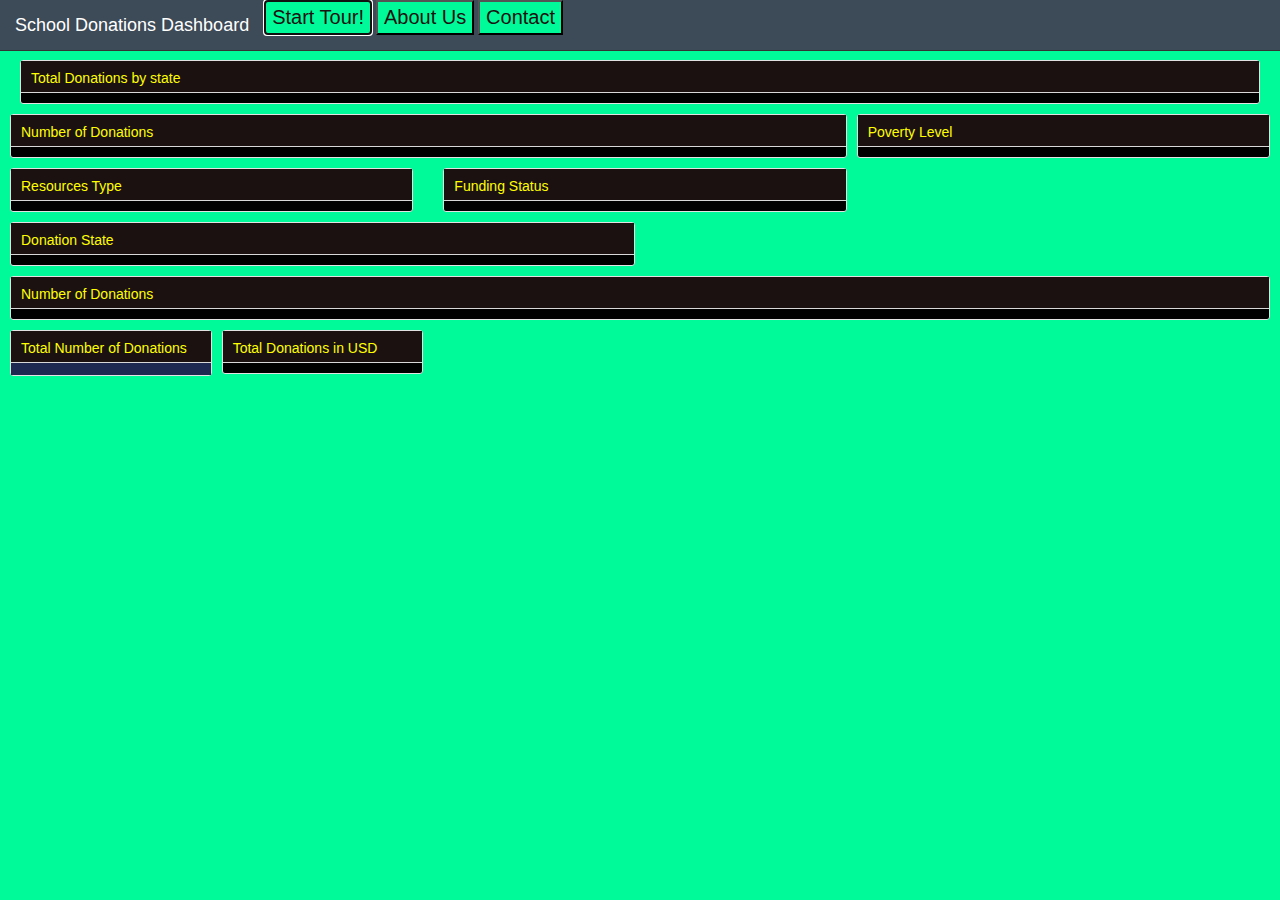
<file: templates/layout.html>
<!DOCTYPE html>
<html>
<head>
   <title>School Donations Dashboard</title>
   <link rel="stylesheet" href="../static/lib/css/bootstrap.min.css">
   <link rel="stylesheet" href="../static/lib/css/keen-dashboards.css">
   <link rel="stylesheet" href="../static/lib/css/dc.css">
   <link rel="stylesheet" href="../static/lib/css/introjs.css" />
   <link rel="stylesheet" href="../static/css/custom.css">
 </head>
<body class="application" id="test">
<div class="navbar navbar-inverse navbar-fixed-top" role="navigation">
   <div class="container-fluid">
       <div class="navbar-header">
           <a class="navbar-brand" href="./">School Donations Dashboard</a>
           <button class="intro_button" type="button" autofocus onclick="javascript:introJs().start();">Start Tour!</button>
            <button class="intro_button" type="button" autofocus onclick="javascript:introJs().start();">About Us</button>
           <button class="intro_button" type="button" autofocus onclick="javascript:introJs().start();">Contact</button>
       </div>
   </div>
</div>
<div class="chart-wrapper">
            <div class="chart-title">
                Total Donations by state
            </div>
            <div class="chart-stage">
                <div id="funding-map" data-step="8"
                     data-intro="Mapping donations by state"
                     style="font-weight: normal" data-position="left"></div>
            </div>
        </div>

<div  id="outer" class="container-fluid">
   <div class="row">

       <div class="col-sm-8">
           <div class="row">

               <!-- Time Chart -->
               <div class="col-sm-12">
                   <div class="chart-wrapper">
                       <div class="chart-title">
                           Number of Donations
                       </div>
                       <div class="chart-stage">
                           <div id="time-chart"></div>
                       </div>
                   </div>
               </div>
               <!-- Time Chart -->

               <!-- Resources -->
               <div class="col-sm-6">
                   <div class="chart-wrapper">
                       <div class="chart-title">
                           Resources Type
                       </div>
                       <div class="chart-stage">
                           <div id="resource-type-row-chart"></div>
                       </div>
                   </div>
               </div>
               <!-- Resources -->


               <!-- funding Pie -->
               <div class="col-sm-6">
                   <div class="chart-wrapper">
                       <div class="chart-title">
                           Funding Status
                       </div>
                       <div class="chart-stage">
                           <div id="funding-chart"></div>
                       </div>
                   </div>
               </div>
               <!-- funding Pie -->

           </div>
       </div>

       <!-- Poverty -->
       <div class="col-sm-4">
           <div class="chart-wrapper">
               <div class="chart-title">
                   Poverty Level
               </div>
               <div class="chart-stage">
                   <div id="poverty-level-row-chart"></div>
               </div>
           </div>
       </div>
       <!-- Poverty -->



       <!-- menu select -->
       <div class="col-sm-6">
           <div class="chart-wrapper">
               <div class="chart-title">
                   Donation State
               </div>
               <div class="chart-stage">
                   <div id="menu-select"></div>
               </div>
           </div>
       </div>
       <!-- menu select -->

        <!-- Time Chart -->
               <div class="col-sm-12">
                   <div class="chart-wrapper">
                       <div class="chart-title">
                           Number of Donations
                       </div>
                       <div class="chart-stage">
                           <div id="time-chart"></div>
                       </div>
                   </div>
               </div>
               <!-- Time Chart -->

       <!-- Metric 1 -->
       <div class="col-sm-2">
           <div class="chart-wrapper">
               <div class="chart-title">
                   Total Number of Donations
               </div>
               <div class="chart-stage" style=" background: #1d2951;
                   position: relative;
                   font-size: 29px;
                   color: white;
                   vertical-align: middle;
                   text-align: center;
                   padding-top: 12px;
                   padding-bottom: 0px;">
                   <div id="number-projects-nd"></div>
               </div>
           </div>
       </div>
       <!-- Metric 1 -->

       <!-- Metric 2 -->
       <div class="col-sm-2">
           <div class="chart-wrapper">
               <div class="chart-title">
                   Total Donations in USD
               </div>
               <div class="chart-stage">
                   <div id="total-donations-nd"></div>
               </div>
           </div>
       </div>
       <!-- Metric 2 -->
<!--Teacher Prefix -->

<!--<div class="col-sm-4">
           <div class="chart-wrapper">
               <div class="chart-title">
                   Teacher Prefix
               </div>
               <div class="chart-stage">
                   <div id="poverty-level-row-chart"></div>
               </div>
           </div>
       </div>

</div>

<hr>
<p class="small text-muted"> Data viz &#9829; from Code Institute</p>

</div>

<script src="../static/lib/js/jquery.min.js"></script>
<script src="../static/lib/js/bootstrap.min.js"></script>
<script src="../static/lib/js/crossfilter.js"></script>
<script src="../static/lib/js/d3.js"></script>
<script src="../static/lib/js/dc.js"></script>
<script src="../static/lib/js/queue.js"></script>

<script src="../static/lib/js/keen.min.js"></script>
<script src='../static/js/graph.js' type='text/javascript'></script>
<script src="../static/lib/js/intro.js" type="text/javascript"></script>
</body>
</html>

</body>
</html>
</file>
<file: static/lib/css/keen-dashboards.css>
/*
 * Full-page application style
 */

body.application {
  background: #f2f2f2;
  padding: 60px 20px 0;
}
body.application > .container-fluid {
  padding-left: 0px;
  padding-right: 0px;
}
body.application div[class^="col-"] {
  padding-left: 5px;
  padding-right: 5px;
}
body.application div[class^="col-"] div[class^="col-"] {
  padding-left: 15px;
  padding-right: 15px;
}

body.application hr {
  border-color: #d7d7d7;
  margin: 10px 0;
}



.navbar-inverse {
  background-color: #3d4a57;
  border-color: #333;
}
.navbar-inverse .navbar-nav > li > a,
.navbar a.navbar-brand {
  color: #fbfbfb;
  text-decoration: none;
}

.chart-wrapper {
  background: #fff;
  border: 1px solid #e2e2e2;
  border-radius: 3px;
  margin-bottom: 10px;
}
.chart-wrapper .chart-title {
  border-bottom: 1px solid #d7d7d7;
  color: #666;
  font-size: 14px;
  font-weight: 200;
  padding: 7px 10px 4px;
}

.chart-wrapper .chart-stage {
  /*min-height: 240px;*/
  overflow: hidden;
  padding: 5px 10px;
  position: relative;
}

.chart-wrapper .chart-notes {
  background: #fbfbfb;
  border-top: 1px solid #e2e2e2;
  color: #808080;
  font-size: 12px;
  padding: 8px 10px 5px;
}
</file>
<file: static/lib/css/dc.css>
div.dc-chart {
    float: left;
}

.dc-chart rect.bar {
    stroke: none;
    cursor: pointer;
}

.dc-chart rect.bar:hover {
    fill-opacity: .5;
}

.dc-chart rect.stack1 {
    stroke: none;
    fill: red;
}

.dc-chart rect.stack2 {
    stroke: none;
    fill: green;
}

.dc-chart rect.deselected {
    stroke: none;
    fill: #ccc;
}

.dc-chart .pie-slice {
    fill: white;
    font-size: 12px;
    cursor: pointer;
}

.dc-chart .pie-slice :hover {
    fill-opacity: .8;
}

.dc-chart .selected path {
    stroke-width: 3;
    stroke: #ccc;
    fill-opacity: 1;
}

.dc-chart .deselected path {
    stroke: none;
    fill-opacity: .5;
    fill: #ccc;
}

.dc-chart .axis path, .axis line {
    fill: none;
    stroke: #000;
    shape-rendering: crispEdges;
}

.dc-chart .axis text {
    font: 10px sans-serif;
}

.dc-chart .grid-line {
    fill: none;
    stroke: #ccc;
    opacity: .5;
    shape-rendering: crispEdges;
}

.dc-chart .grid-line line {
    fill: none;
    stroke: #ccc;
    opacity: .5;
    shape-rendering: crispEdges;
}

.dc-chart .brush rect.background {
    z-index: -999;
}

.dc-chart .brush rect.extent {
    fill: steelblue;
    fill-opacity: .125;
}

.dc-chart .brush .resize path {
    fill: #eee;
    stroke: #666;
}

.dc-chart path.line {
    fill: none;
    stroke-width: 1.5px;
}

.dc-chart circle.dot {
    stroke: none;
}

.dc-chart g.dc-tooltip path {
    fill: none;
    stroke: grey;
    stroke-opacity: .8;
}

.dc-chart path.area {
    fill-opacity: .3;
    stroke: none;
}

.dc-chart .node {
    font-size: 0.7em;
    cursor: pointer;
}

.dc-chart .node :hover {
    fill-opacity: .8;
}

.dc-chart .selected circle {
    stroke-width: 3;
    stroke: #ccc;
    fill-opacity: 1;
}

.dc-chart .deselected circle {
    stroke: none;
    fill-opacity: .5;
    fill: #ccc;
}

.dc-chart .bubble {
    stroke: none;
    fill-opacity: 0.6;
}

.dc-data-count {
    float: right;
    margin-top: 15px;
    margin-right: 15px;
}

.dc-data-count .filter-count {
    color: #3182bd;
    font-weight: bold;
}

.dc-data-count .total-count {
    color: #3182bd;
    font-weight: bold;
}

.dc-data-table {
}

.dc-chart g.state {
    cursor: pointer;
}

.dc-chart g.state :hover {
    fill-opacity: .8;
}

.dc-chart g.state path {
    stroke: white;
}

.dc-chart g.selected path {
}

.dc-chart g.deselected path {
    fill: grey;
}

.dc-chart g.selected text {
}

.dc-chart g.deselected text {
    display: none;
}

.dc-chart g.county path {
    stroke: white;
    fill: none;
}

.dc-chart g.debug rect {
    fill: blue;
    fill-opacity: .2;
}

.dc-chart g.row rect {
    fill-opacity: 0.8;
    cursor: pointer;
}

.dc-chart g.row rect:hover {
    fill-opacity: 0.6;
}

.dc-chart g.row text {
    fill: white;
    font-size: 12px;
    cursor: pointer;
}

.dc-legend {
    font-size: 11px;
}

.dc-legend-item {
    cursor: pointer;
}

.dc-chart g.axis text {
    /* Makes it so the user can't accidentally click and select text that is meant as a label only */
    -webkit-user-select: none; /* Chrome/Safari */
    -moz-user-select: none; /* Firefox */
    -ms-user-select: none; /* IE10 */
    -o-user-select: none;
    user-select: none;
    pointer-events: none;
}

.dc-chart path.highlight {
    stroke-width: 3;
    fill-opacity: 1;
    stroke-opacity: 1;
}

.dc-chart .highlight {
    fill-opacity: 1;
    stroke-opacity: 1;
}

.dc-chart .fadeout {
    fill-opacity: 0.2;
    stroke-opacity: 0.2;
}

.dc-chart path.dc-symbol {
    fill-opacity: 0.5;
    stroke-opacity: 0.5;
}

.dc-hard .number-display {
    float: none;
}
</file>
<file: static/lib/css/introjs.css>
.introjs-overlay {
  position: absolute;
  box-sizing: content-box;
  z-index: 999999;
  background-color: #000;
  opacity: 0;
  background: -moz-radial-gradient(center,ellipse cover,rgba(0,0,0,0.4) 0,rgba(0,0,0,0.9) 100%);
  background: -webkit-gradient(radial,center center,0px,center center,100%,color-stop(0%,rgba(0,0,0,0.4)),color-stop(100%,rgba(0,0,0,0.9)));
  background: -webkit-radial-gradient(center,ellipse cover,rgba(0,0,0,0.4) 0,rgba(0,0,0,0.9) 100%);
  background: -o-radial-gradient(center,ellipse cover,rgba(0,0,0,0.4) 0,rgba(0,0,0,0.9) 100%);
  background: -ms-radial-gradient(center,ellipse cover,rgba(0,0,0,0.4) 0,rgba(0,0,0,0.9) 100%);
  background: radial-gradient(center,ellipse cover,rgba(0,0,0,0.4) 0,rgba(0,0,0,0.9) 100%);
  filter: "progid:DXImageTransform.Microsoft.gradient(startColorstr='#66000000',endColorstr='#e6000000',GradientType=1)";
  -ms-filter: "progid:DXImageTransform.Microsoft.Alpha(Opacity=50)";
  filter: alpha(opacity=50);
  -webkit-transition: all 0.3s ease-out;
     -moz-transition: all 0.3s ease-out;
      -ms-transition: all 0.3s ease-out;
       -o-transition: all 0.3s ease-out;
          transition: all 0.3s ease-out;
}

.introjs-fixParent {
  z-index: auto !important;
  opacity: 1.0 !important;
  -webkit-transform: none !important;
     -moz-transform: none !important;
      -ms-transform: none !important;
       -o-transform: none !important;
          transform: none !important;
}

.introjs-showElement,
tr.introjs-showElement > td,
tr.introjs-showElement > th {
  z-index: 9999999 !important;
}

.introjs-disableInteraction {
  z-index: 99999999 !important;
  position: absolute;
  background-color: white;
  opacity: 0;
  filter: alpha(opacity=0);
}

.introjs-relativePosition,
tr.introjs-showElement > td,
tr.introjs-showElement > th {
  position: relative;
}

.introjs-helperLayer {
  box-sizing: content-box;
  position: absolute;
  z-index: 9999998;
  background-color: #FFF;
  background-color: rgba(255,255,255,.9);
  border: 1px solid #777;
  border: 1px solid rgba(0,0,0,.5);
  border-radius: 4px;
  box-shadow: 0 2px 15px rgba(0,0,0,.4);
  -webkit-transition: all 0.3s ease-out;
     -moz-transition: all 0.3s ease-out;
      -ms-transition: all 0.3s ease-out;
       -o-transition: all 0.3s ease-out;
          transition: all 0.3s ease-out;
}

.introjs-tooltipReferenceLayer {
  box-sizing: content-box;
  position: absolute;
  visibility: hidden;
  z-index: 10000000;
  background-color: transparent;
  -webkit-transition: all 0.3s ease-out;
     -moz-transition: all 0.3s ease-out;
      -ms-transition: all 0.3s ease-out;
       -o-transition: all 0.3s ease-out;
          transition: all 0.3s ease-out;
}

.introjs-helperLayer *,
.introjs-helperLayer *:before,
.introjs-helperLayer *:after {
  -webkit-box-sizing: content-box;
     -moz-box-sizing: content-box;
      -ms-box-sizing: content-box;
       -o-box-sizing: content-box;
          box-sizing: content-box;
}

.introjs-helperNumberLayer {
  box-sizing: content-box;
  position: absolute;
  visibility: visible;
  top: -16px;
  left: -16px;
  z-index: 9999999999 !important;
  padding: 2px;
  font-family: Arial, verdana, tahoma;
  font-size: 13px;
  font-weight: bold;
  color: white;
  text-align: center;
  text-shadow: 1px 1px 1px rgba(0,0,0,.3);
  background: #ff3019; /* Old browsers */
  background: -webkit-linear-gradient(top, #ff3019 0%, #cf0404 100%); /* Chrome10+,Safari5.1+ */
  background: -webkit-gradient(linear, left top, left bottom, color-stop(0%, #ff3019), color-stop(100%, #cf0404)); /* Chrome,Safari4+ */
  background:    -moz-linear-gradient(top, #ff3019 0%, #cf0404 100%); /* FF3.6+ */
  background:     -ms-linear-gradient(top, #ff3019 0%, #cf0404 100%); /* IE10+ */
  background:      -o-linear-gradient(top, #ff3019 0%, #cf0404 100%); /* Opera 11.10+ */
  background:         linear-gradient(to bottom, #ff3019 0%, #cf0404 100%);  /* W3C */
  width: 20px;
  height:20px;
  line-height: 20px;
  border: 3px solid white;
  border-radius: 50%;
  filter: "progid:DXImageTransform.Microsoft.gradient(startColorstr='#ff3019', endColorstr='#cf0404', GradientType=0)"; /* IE6-9 */
  filter: "progid:DXImageTransform.Microsoft.Shadow(direction=135, strength=2, color=ff0000)"; /* IE10 text shadows */
  box-shadow: 0 2px 5px rgba(0,0,0,.4);
}

.introjs-arrow {
  border: 5px solid white;
  content:'';
  position: absolute;
}
.introjs-arrow.top {
  top: -10px;
  border-top-color:transparent;
  border-right-color:transparent;
  border-bottom-color:white;
  border-left-color:transparent;
}
.introjs-arrow.top-right {
  top: -10px;
  right: 10px;
  border-top-color:transparent;
  border-right-color:transparent;
  border-bottom-color:white;
  border-left-color:transparent;
}
.introjs-arrow.top-middle {
  top: -10px;
  left: 50%;
  margin-left: -5px;
  border-top-color:transparent;
  border-right-color:transparent;
  border-bottom-color:white;
  border-left-color:transparent;
}
.introjs-arrow.right {
  right: -10px;
  top: 10px;
  border-top-color:transparent;
  border-right-color:transparent;
  border-bottom-color:transparent;
  border-left-color:white;
}
.introjs-arrow.right-bottom {
  bottom:10px;
  right: -10px;
  border-top-color:transparent;
  border-right-color:transparent;
  border-bottom-color:transparent;
  border-left-color:white;
}
.introjs-arrow.bottom {
  bottom: -10px;
  border-top-color:white;
  border-right-color:transparent;
  border-bottom-color:transparent;
  border-left-color:transparent;
}
.introjs-arrow.left {
  left: -10px;
  top: 10px;
  border-top-color:transparent;
  border-right-color:white;
  border-bottom-color:transparent;
  border-left-color:transparent;
}
.introjs-arrow.left-bottom {
  left: -10px;
  bottom:10px;
  border-top-color:transparent;
  border-right-color:white;
  border-bottom-color:transparent;
  border-left-color:transparent;
}

.introjs-tooltip {
  box-sizing: content-box;
  position: absolute;
  visibility: visible;
  padding: 10px;
  background-color: white;
  min-width: 200px;
  max-width: 300px;
  border-radius: 3px;
  box-shadow: 0 1px 10px rgba(0,0,0,.4);
  -webkit-transition: opacity 0.1s ease-out;
     -moz-transition: opacity 0.1s ease-out;
      -ms-transition: opacity 0.1s ease-out;
       -o-transition: opacity 0.1s ease-out;
          transition: opacity 0.1s ease-out;
}

.introjs-tooltipbuttons {
  text-align: right;
  white-space: nowrap;
}

/*
 Buttons style by http://nicolasgallagher.com/lab/css3-github-buttons/
 Changed by Afshin Mehrabani
*/
.introjs-button {
  box-sizing: content-box;
  position: relative;
  overflow: visible;
  display: inline-block;
  padding: 0.3em 0.8em;
  border: 1px solid #d4d4d4;
  margin: 0;
  text-decoration: none;
  text-shadow: 1px 1px 0 #fff;
  font: 11px/normal sans-serif;
  color: #333;
  white-space: nowrap;
  cursor: pointer;
  outline: none;
  background-color: #ececec;
  background-image: -webkit-gradient(linear, 0 0, 0 100%, from(#f4f4f4), to(#ececec));
  background-image: -moz-linear-gradient(#f4f4f4, #ececec);
  background-image: -o-linear-gradient(#f4f4f4, #ececec);
  background-image: linear-gradient(#f4f4f4, #ececec);
  -webkit-background-clip: padding;
  -moz-background-clip: padding;
  -o-background-clip: padding-box;
  /*background-clip: padding-box;*/ /* commented out due to Opera 11.10 bug */
  -webkit-border-radius: 0.2em;
  -moz-border-radius: 0.2em;
  border-radius: 0.2em;
  /* IE hacks */
  zoom: 1;
  *display: inline;
  margin-top: 10px;
}

.introjs-button:hover {
  border-color: #bcbcbc;
  text-decoration: none;
  box-shadow: 0px 1px 1px #e3e3e3;
}

.introjs-button:focus,
.introjs-button:active {
  background-image: -webkit-gradient(linear, 0 0, 0 100%, from(#ececec), to(#f4f4f4));
  background-image: -moz-linear-gradient(#ececec, #f4f4f4);
  background-image: -o-linear-gradient(#ececec, #f4f4f4);
  background-image: linear-gradient(#ececec, #f4f4f4);
}

/* overrides extra padding on button elements in Firefox */
.introjs-button::-moz-focus-inner {
  padding: 0;
  border: 0;
}

.introjs-skipbutton {
  box-sizing: content-box;
  margin-right: 5px;
  color: #7a7a7a;
}

.introjs-prevbutton {
  -webkit-border-radius: 0.2em 0 0 0.2em;
  -moz-border-radius: 0.2em 0 0 0.2em;
  border-radius: 0.2em 0 0 0.2em;
  border-right: none;
}

.introjs-prevbutton.introjs-fullbutton {
  border: 1px solid #d4d4d4;
  -webkit-border-radius: 0.2em;
  -moz-border-radius: 0.2em;
  border-radius: 0.2em;
}

.introjs-nextbutton {
  -webkit-border-radius: 0 0.2em 0.2em 0;
  -moz-border-radius: 0 0.2em 0.2em 0;
  border-radius: 0 0.2em 0.2em 0;
}

.introjs-nextbutton.introjs-fullbutton {
  -webkit-border-radius: 0.2em;
  -moz-border-radius: 0.2em;
  border-radius: 0.2em;
}

.introjs-disabled, .introjs-disabled:hover, .introjs-disabled:focus {
  color: #9a9a9a;
  border-color: #d4d4d4;
  box-shadow: none;
  cursor: default;
  background-color: #f4f4f4;
  background-image: none;
  text-decoration: none;
}

.introjs-hidden {
     display: none;
}

.introjs-bullets {
  text-align: center;
}
.introjs-bullets ul {
  box-sizing: content-box;
  clear: both;
  margin: 15px auto 0;
  padding: 0;
  display: inline-block;
}
.introjs-bullets ul li {
  box-sizing: content-box;
  list-style: none;
  float: left;
  margin: 0 2px;
}
.introjs-bullets ul li a {
  box-sizing: content-box;
  display: block;
  width: 6px;
  height: 6px;
  background: #ccc;
  border-radius: 10px;
  -moz-border-radius: 10px;
  -webkit-border-radius: 10px;
  text-decoration: none;
  cursor: pointer;
}
.introjs-bullets ul li a:hover {
  background: #999;
}
.introjs-bullets ul li a.active {
  background: #999;
}

.introjs-progress {
  box-sizing: content-box;
  overflow: hidden;
  height: 10px;
  margin: 10px 0 5px 0;
  border-radius: 4px;
  background-color: #ecf0f1
}
.introjs-progressbar {
  box-sizing: content-box;
  float: left;
  width: 0%;
  height: 100%;
  font-size: 10px;
  line-height: 10px;
  text-align: center;
  background-color: #08c;
}

.introjsFloatingElement {
  position: absolute;
  height: 0;
  width: 0;
  left: 50%;
  top: 50%;
}

.introjs-fixedTooltip {
  position: fixed;
}

.introjs-hint {
  box-sizing: content-box;
  position: absolute;
  background: transparent;
  width: 20px;
  height: 15px;
  cursor: pointer;
}
.introjs-hint:focus {
    border: 0;
    outline: 0;
}
.introjs-hidehint {
  display: none;
}

.introjs-fixedhint {
  position: fixed;
}

.introjs-hint:hover > .introjs-hint-pulse {
  border: 5px solid rgba(60, 60, 60, 0.57);
}

.introjs-hint-pulse {
  box-sizing: content-box;
  width: 10px;
  height: 10px;
  border: 5px solid rgba(60, 60, 60, 0.27);
  -webkit-border-radius: 30px;
  -moz-border-radius: 30px;
  border-radius: 30px;
  background-color: rgba(136, 136, 136, 0.24);
  z-index: 10;
  position: absolute;
  -webkit-transition: all 0.2s ease-out;
     -moz-transition: all 0.2s ease-out;
      -ms-transition: all 0.2s ease-out;
       -o-transition: all 0.2s ease-out;
          transition: all 0.2s ease-out;
}
.introjs-hint-no-anim .introjs-hint-dot {
  -webkit-animation: none;
  -moz-animation: none;
  animation: none;
}
.introjs-hint-dot {
  box-sizing: content-box;
  border: 10px solid rgba(146, 146, 146, 0.36);
  background: transparent;
  -webkit-border-radius: 60px;
  -moz-border-radius: 60px;
  border-radius: 60px;
  height: 50px;
  width: 50px;
  -webkit-animation: introjspulse 3s ease-out;
  -moz-animation: introjspulse 3s ease-out;
  animation: introjspulse 3s ease-out;
  -webkit-animation-iteration-count: infinite;
  -moz-animation-iteration-count: infinite;
  animation-iteration-count: infinite;
  position: absolute;
  top: -25px;
  left: -25px;
  z-index: 1;
  opacity: 0;
}

@-moz-keyframes introjspulse {
 0% {
    -moz-transform: scale(0);
    opacity: 0.0;
 }
 25% {
    -moz-transform: scale(0);
    opacity: 0.1;
 }
 50% {
    -moz-transform: scale(0.1);
    opacity: 0.3;
 }
 75% {
    -moz-transform: scale(0.5);
    opacity: 0.5;
 }
 100% {
    -moz-transform: scale(1);
    opacity: 0.0;
 }
}

@-webkit-keyframes introjspulse {
 0% {
    -webkit-transform: scale(0);
    opacity: 0.0;
 }
 25% {
    -webkit-transform: scale(0);
    opacity: 0.1;
 }
 50% {
    -webkit-transform: scale(0.1);
    opacity: 0.3;
 }
 75% {
    -webkit-transform: scale(0.5);
    opacity: 0.5;
 }
 100% {
    -webkit-transform: scale(1);
    opacity: 0.0;
 }
}
</file>
<file: static/css/custom.css>
#test {
   background-color: #00fa9a;
   fill: #ff0800;

}
.chart-wrapper {
   background: black;
   color: #ffff00;
}

.chart-title {
   background: #1a1110;
   color: #ffff00;
}

.chart-wrapper
.chart-title {
   background: #1a1110;
   color: #ffff00;
}


.dc-chart g.row text {
   color: #ffff00;
   font-size: 60px;
   background-color: #1a1110;
}

.dc-chart g.row text {
   color: #ffff00;
   font-size: 60px;
   background-color: #1a1110;
}
select.dc-select-menu  {
   background-color: #1a1110;
}

.intro_button {
   background-color: #00fa9a;
   font-size: 20px;
}
.navbar-header {
   color: #1a1110;
}


.dc-chart g.row text {
   color: #ffff00;
   font-size: 12px;
   background-color: #1a1110;
}

.dc-chart g.row text {
   color: #ffff00;
   width: 200px;
   position: relative;
   height: 60px;
   font-size: 29px;
   vertical-align: middle;
   text-align: center;
   padding-top: 12px;
   padding-bottom: 0px;
   background-color: #1a1110;
}

.dc-chart g.row text {
   color: #ffff00;
   width: 200px;
   position: relative;
   height: 60px;
   font-size: 29px;
   vertical-align: middle;
   text-align: center;
   padding-top: 12px;
   padding-bottom: 0px;
   background-color: #1a1110;
}


.dc-chart g.row text   {
   color: #ffff00;
   width: 80%;
   border: none;
   position: relative;
   height: 31px;
   font-size: 15px;
   vertical-align: middle;
   text-align: center;
   padding-top: 4px;
   padding-bottom: 0px;
   background-color: #1a1110;
}

.number-display {
   background-color: #1a1110;
   color: #ffff00;

}
</file>
